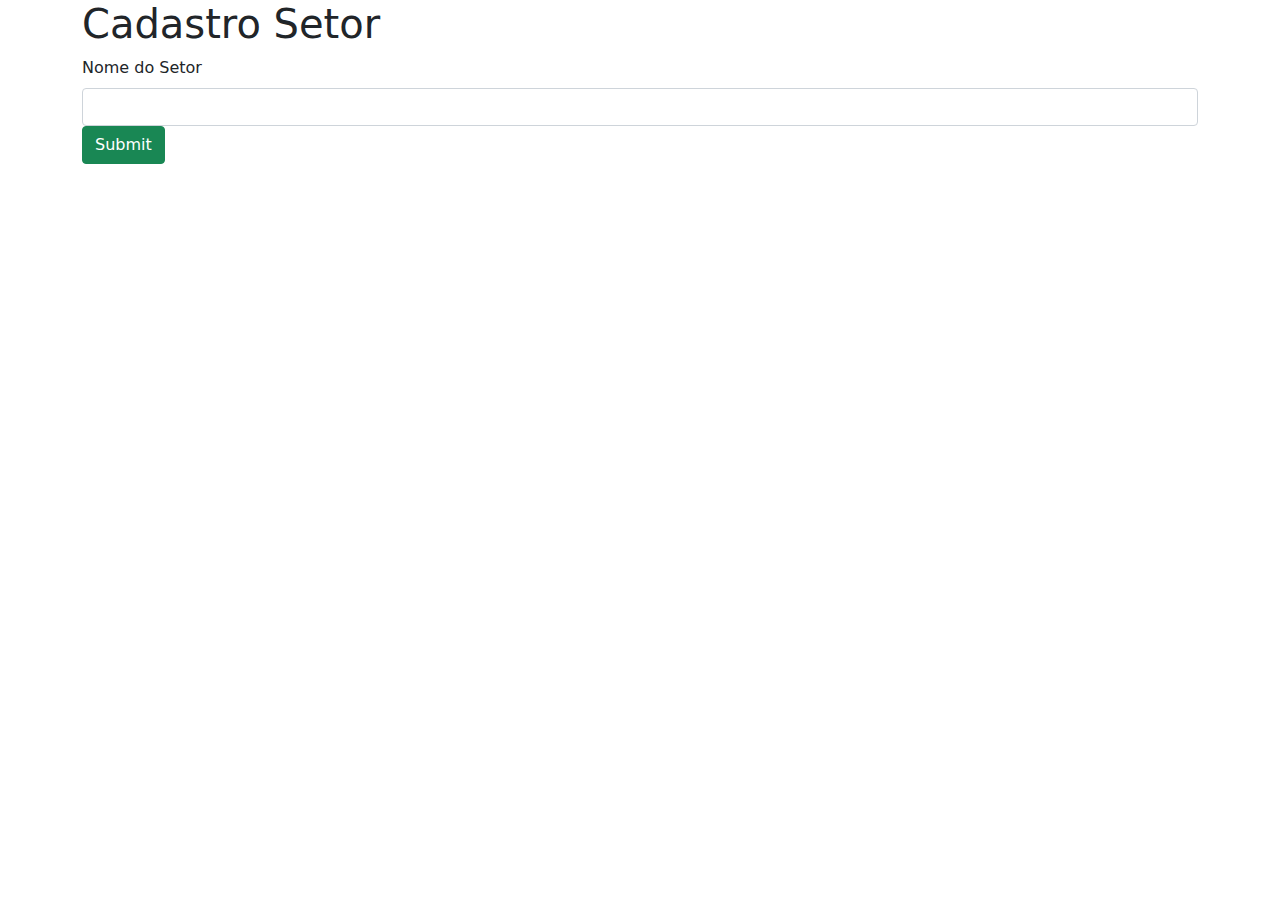
<file: crud - Setor/index.html>
<!doctype html>
<html lang="en">

    <head>
        <!-- Required meta tags -->
        <meta charset="utf-8">
        <meta name="viewport" content="width=device-width, initial-scale=1">

        <!-- Bootstrap CSS -->
        <link rel="stylesheet" href="css/bootstrap.min.css">

        <title>Cadastro</title>
    </head>

    <body>
        <div class="container">
            <div class="row">
                <div class="col">
                    <h1>Cadastro Setor</h1>
                    <form action="cadastro.php" method="post">
                        <div class="form-group">
                            <label for="nome_setor" class="form-label">Nome do Setor</label>
                            <input type="text" class="form-control" name="nome_setor">
                        </div>
                        <div class="form-group">
                            <input type="submit" class="btn btn-success">
                        </div>
                    </form>
                </div>
            </div>
        </div>



        <script src="https://cdn.jsdelivr.net/npm/bootstrap@5.0.0-beta3/dist/js/bootstrap.bundle.min.js"
            integrity="sha384-JEW9xMcG8R+pH31jmWH6WWP0WintQrMb4s7ZOdauHnUtxwoG2vI5DkLtS3qm9Ekf"
            crossorigin="anonymous"></script>

        <script src="https://cdn.jsdelivr.net/npm/@popperjs/core@2.9.1/dist/umd/popper.min.js"
            integrity="sha384-SR1sx49pcuLnqZUnnPwx6FCym0wLsk5JZuNx2bPPENzswTNFaQU1RDvt3wT4gWFG"
            crossorigin="anonymous"></script>
        <script src="https://cdn.jsdelivr.net/npm/bootstrap@5.0.0-beta3/dist/js/bootstrap.min.js"
            integrity="sha384-j0CNLUeiqtyaRmlzUHCPZ+Gy5fQu0dQ6eZ/xAww941Ai1SxSY+0EQqNXNE6DZiVc"
            crossorigin="anonymous"></script>
    </body>

</html>
</file>
